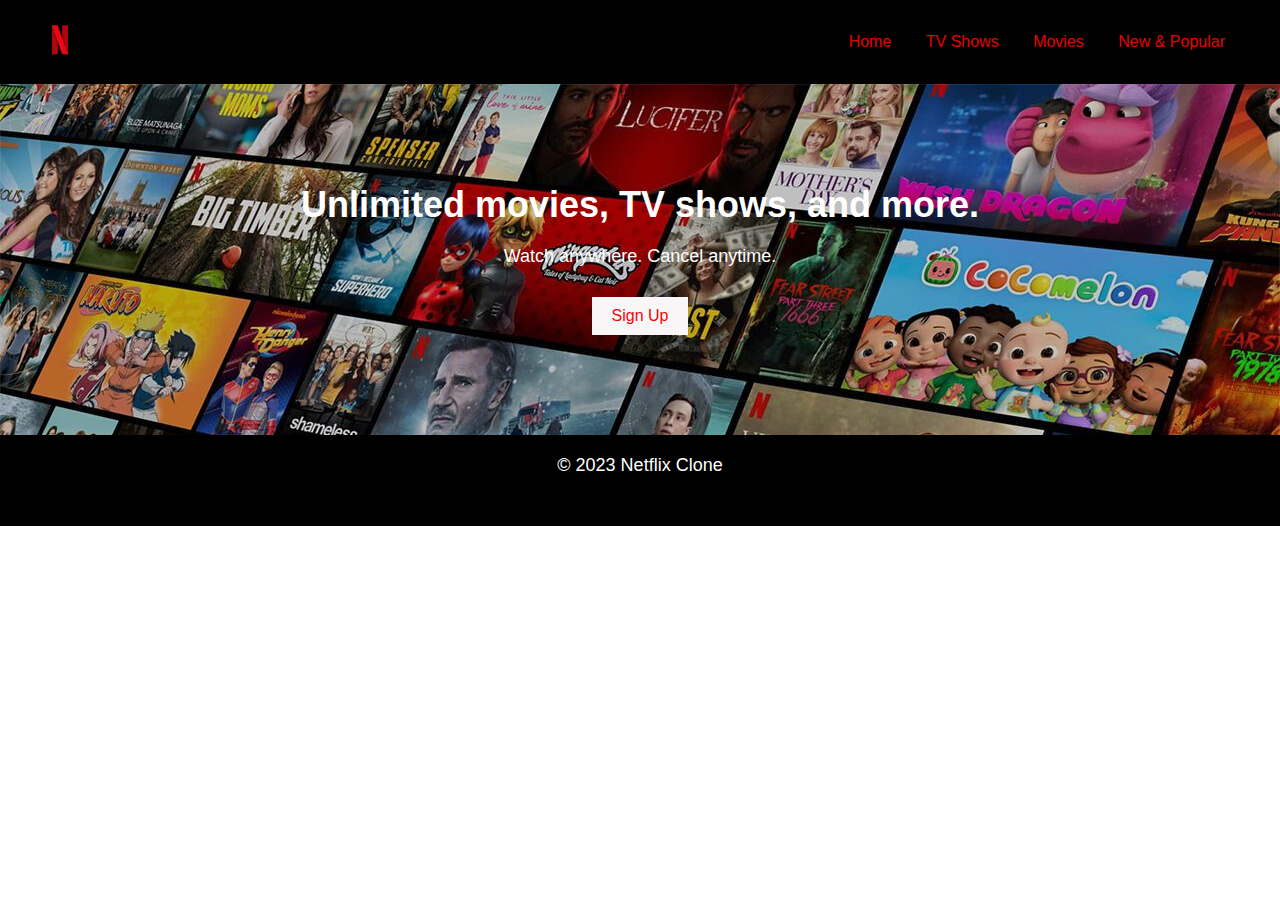
<file: index.html>
<!DOCTYPE html>
<html lang="en">
<head>
    <meta charset="UTF-8">
    <meta name="viewport" content="width=device-width, initial-scale=1.0">
    <link rel="stylesheet" href="style.css">
    <title>Netflix Clone</title>
</head>
<body>
    <header>
        <nav>
            <div class="logo">
                <img src="./img/logo.png" alt="Netflix Logo">
            </div>
            <div class="nav-links">
                <a href="#">Home</a>
                <a href="./t.html">TV Shows</a>
                <a href="./m.html">Movies</a>
                <a href="#">New & Popular</a>
                
            </div>
        </nav>
    </header>
    <section class="hero">
        <div class="hero-content">
            <h1>Unlimited movies, TV shows, and more.</h1>
            <p>Watch anywhere. Cancel anytime.</p>
            <button>Sign Up</button>
        </div>
    </section>
    <!-- Add more sections for content -->
    <footer>
        <p>&copy; 2023 Netflix Clone</p>
    </footer>
</body>
</html>
</file>
<file: style.css>
/* Reset some default styles */
body, h1, h2, p, img {
    margin: 0;
    padding: 0;
    border: 0;
}

body {
    font-family: Arial, sans-serif;
    
}


/* Header styles */
header {
    background-color: black;
    padding: 20px 0;
}

nav {
   
    display: flex;
    justify-content: space-between;
    align-items: center;
    max-width: 1200px;
    margin: 0 auto;
    padding: 0 20px;
}
nav div a {
    background-color: black;
}

.logo img {
    height: 40px;
}

.nav-links a {
    color: rgb(232, 2, 2);
    margin: 0 15px;
    text-decoration: none;
}

/* Hero section styles */
.hero {
    background-image: url('./img/background.jpg');
    background-size: cover;
    color: white;
    text-align: center;
    padding: 100px 0;
}

.hero-content {
    max-width: 800px;
    margin: 0 auto;
}

h1 {
    font-size: 36px;
    margin-bottom: 20px;
}

p {
    font-size: 18px;
    margin-bottom: 30px;
}

button {
    background-color: rgb(248, 246, 246);
    color: rgb(245, 4, 4);
    border: none;
    padding: 10px 20px;
    font-size: 16px;
    cursor: pointer;
}

/* Footer styles */
footer {
    background-color: black;
    color: white;
    text-align: center;
    padding: 20px 0;
}
</file>
